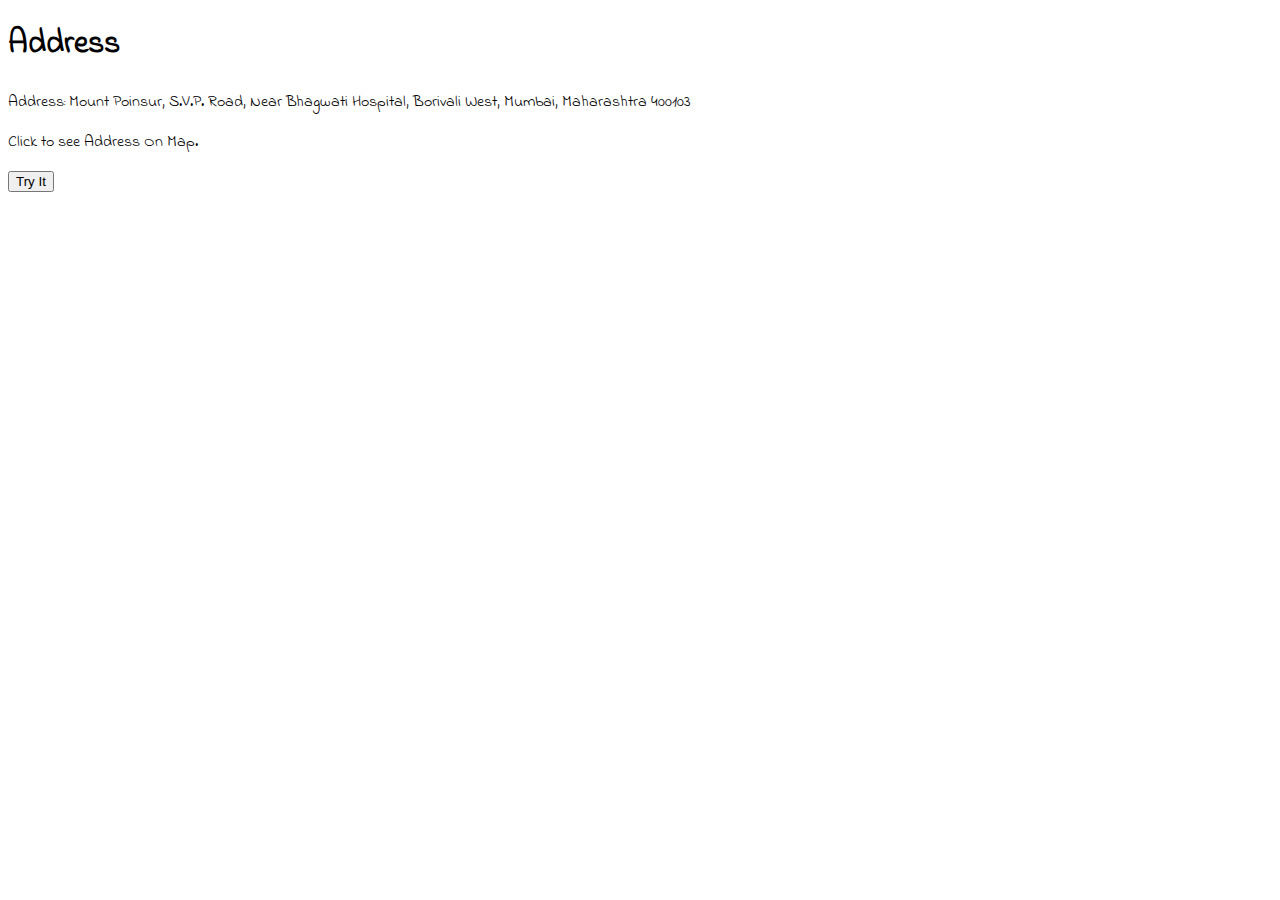
<file: contact/address.html>
<!DOCTYPE html>
<html>
    <head>
    <link href="https://fonts.googleapis.com/css?family=Indie+Flower" rel="stylesheet">
    <link href="https://fonts.googleapis.com/css?family=Dancing+Script" rel="stylesheet">
        <style>
           body {
    font-family: 'Indie Flower', cursive;    
    color:black;
    }
.header {
        font-family: 'Dancing Script', cursive;
    text-align: center;
    }
    
        </style>
    </head>
<body>

<h1>Address</h1>
<p>Address: Mount Poinsur, S.V.P. Road, Near Bhagwati Hospital, Borivali West, Mumbai, Maharashtra 400103
</p>



    
    <p id="demo">Click to see Address On Map.</p>

<button onclick="getLocation()">Try It</button>

<div id="mapholder"></div>

<script>
var x = document.getElementById("demo");

function getLocation() {
    if (navigator.geolocation) {
        navigator.geolocation.getCurrentPosition(showPosition, showError);
    } else {
        x.innerHTML = "Geolocation is not supported by this browser.";
    }
}

function showPosition(position) {
    var latlon = position.coords.latitude + "," + position.coords.longitude;
    var img_url = "https://maps.googleapis.com/maps/api/staticmap?center="
    +latlon+"&zoom=14&size=400x300&key=AIzaSyBu-916DdpKAjTmJNIgngS6HL_kDIKU0aU";
    document.getElementById("mapholder").innerHTML = "<img src='"+img_url+"'>";
}
//To use this code on your website, get a free API key from Google.
//Read more at: https://www.w3schools.com/graphics/google_maps_basic.asp

function showError(error) {
    switch(error.code) {
        case error.PERMISSION_DENIED:
            x.innerHTML = "User denied the request for Geolocation."
            break;
        case error.POSITION_UNAVAILABLE:
            x.innerHTML = "Location information is unavailable."
            break;
        case error.TIMEOUT:
            x.innerHTML = "The request to get user location timed out."
            break;
        case error.UNKNOWN_ERROR:
            x.innerHTML = "An unknown error occurred."
            break;
    }
}
</script>

</body>
</html>
</file>
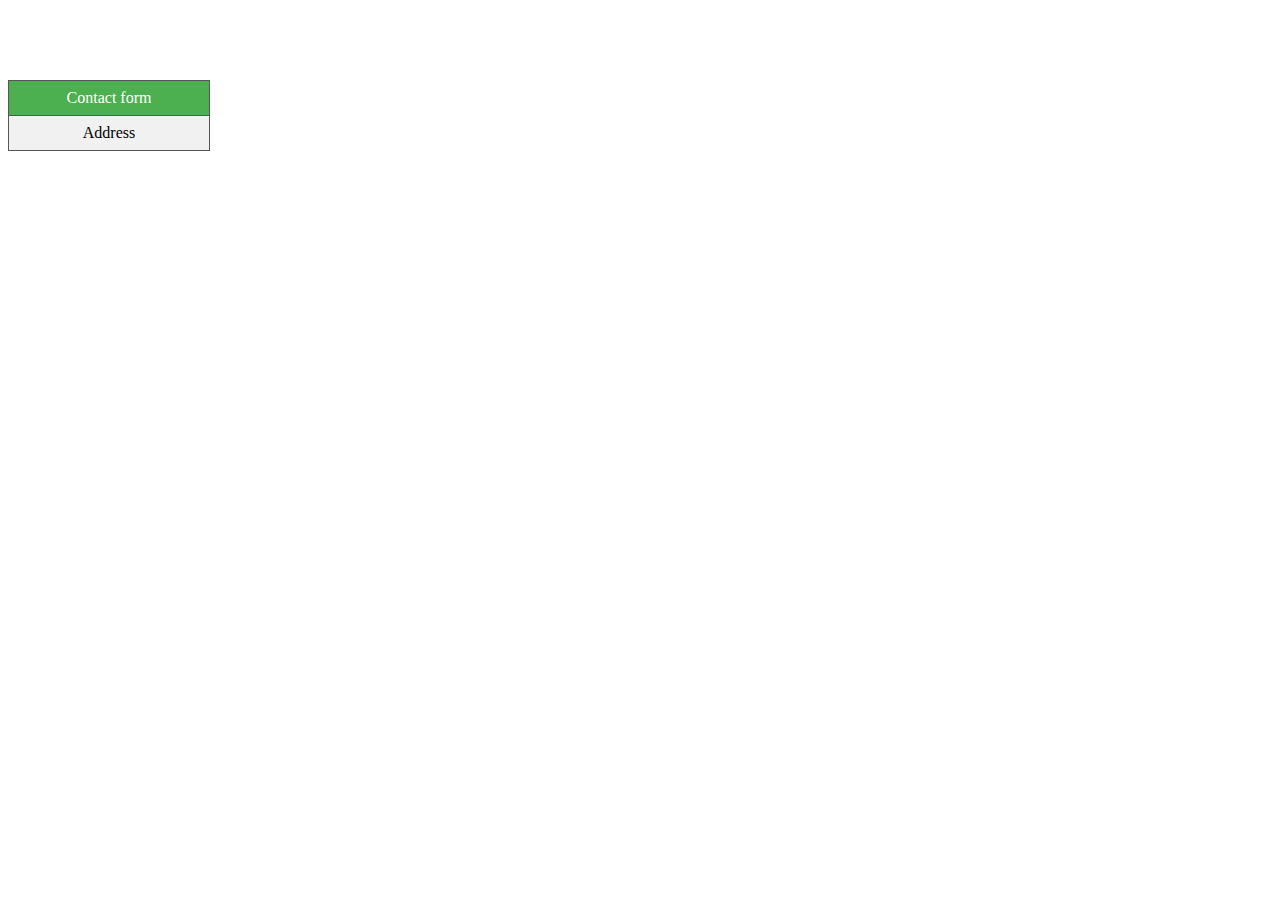
<file: contact/frame_b.html>
<!DOCTYPE html>
<html>

<head>
  <style>
    ul {
      list-style-type: none;
      margin: 0;
      padding: 0;
      width: 200px;
      background-color: #f1f1f1;
      border: 1px solid #555;
    }

    li a {
      display: block;
      color: #000;
      padding: 8px 16px;
      text-decoration: none;
    }

    li {
      text-align: center;
      border-bottom: 1px solid #555;
    }

    li:last-child {
      border-bottom: none;
    }

    li a.active {
      background-color: #4CAF50;
      color: white;
    }

    li a:hover:not(.active) {
      background-color: #555;
      color: white;
    }
  </style>
</head>

<body>

  <br>
  <br>

  <br>
  <br>

  <ul>
    <li><a class="active" href="contactform.html" target="content">Contact form</a></li>
    <li><a href="address.html" target="content">Address</a></li>

  </ul>

</body>

</html>
</file>
